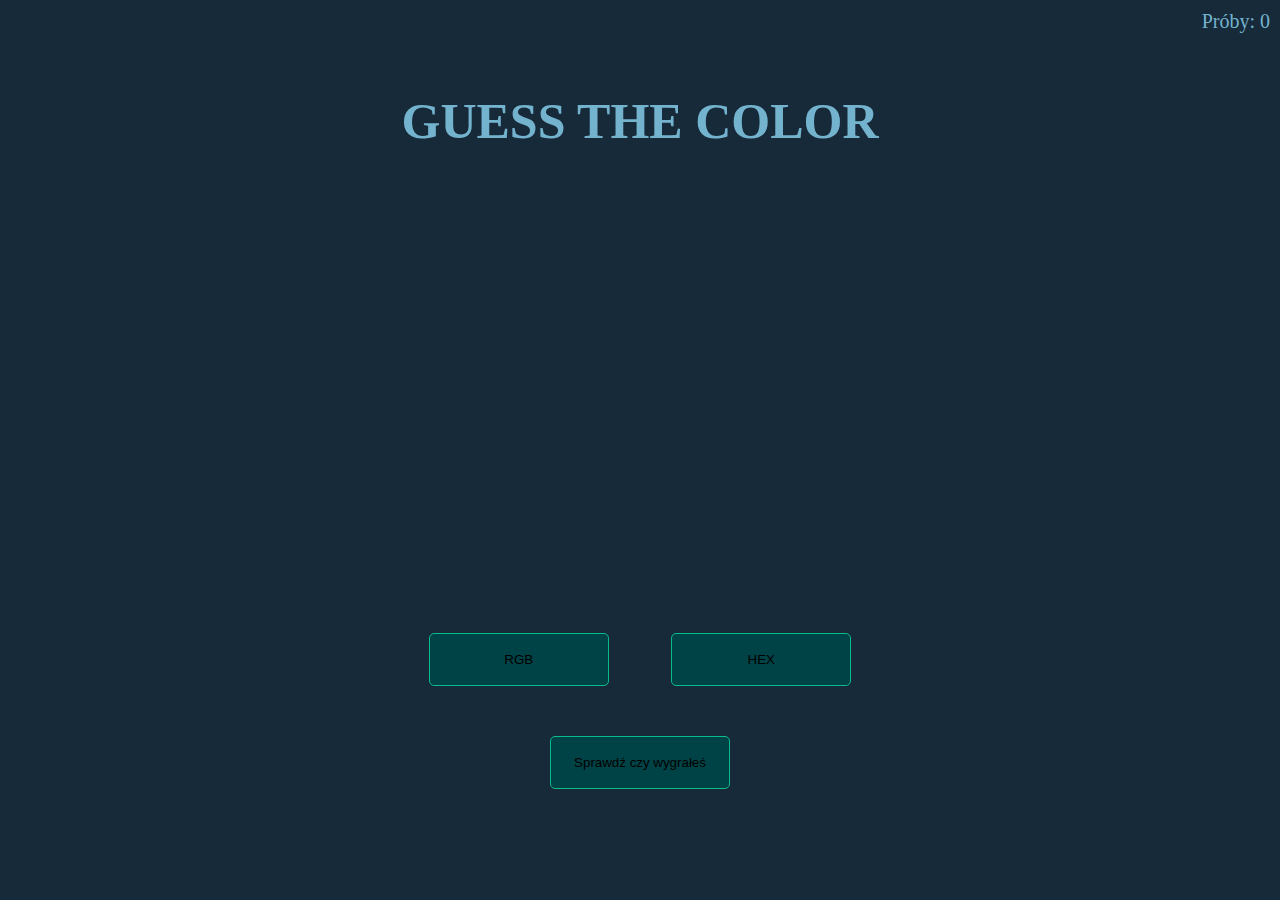
<file: JavaScript/guess the color/index.html>
<!DOCTYPE html>
<html lang="en">
<head>
    <meta charset="UTF-8">
    <meta name="viewport" content="width=device-width, initial-scale=1.0">
    <title>Document</title>
    <link rel="stylesheet" href="style.css">
</head>
<body>
    <span id="proby" style="float: right; margin: 10px; font-size: 20px;">Próby: 0</span><br>
    <h1 style="font-size: 50px;">GUESS THE COLOR</h1>
    <div id="kolor"></div>
    <button id="bt_RGB">RGB</button>
    <button id="bt_HEX">HEX</button><br><button id="check">Sprawdź czy wygrałeś</button><br>
    <span id="wybor_RGB">
        <input type="number" id="Red">
        <input type="number" id="Green">
        <input type="number" id="Blue"><br>
        <span id="podpowiedz_RGB_1"></span>
        <span id="podpowiedz_RGB_2"></span>
        <span id="podpowiedz_RGB_3"></span>
    </span>
    <span id="wybor_HEX">
        <select id="pick1">
            <option>A</option>
            <option>B</option>
            <option>C</option>
            <option>D</option>
            <option>E</option>
            <option>F</option>
            <option>0</option>
            <option>1</option>
            <option>2</option>
            <option>3</option>
            <option>4</option>
            <option>5</option>
            <option>6</option>
            <option>7</option>
            <option>8</option>
            <option>9</option>
        </select>
        <select id="pick2">
            <option>A</option>
            <option>B</option>
            <option>C</option>
            <option>D</option>
            <option>E</option>
            <option>F</option>
            <option>0</option>
            <option>1</option>
            <option>2</option>
            <option>3</option>
            <option>4</option>
            <option>5</option>
            <option>6</option>
            <option>7</option>
            <option>8</option>
            <option>9</option>
        </select>
        <select id="pick3">
            <option>A</option>
            <option>B</option>
            <option>C</option>
            <option>D</option>
            <option>E</option>
            <option>F</option>
            <option>0</option>
            <option>1</option>
            <option>2</option>
            <option>3</option>
            <option>4</option>
            <option>5</option>
            <option>6</option>
            <option>7</option>
            <option>8</option>
            <option>9</option>
        </select>
        <select id="pick4">
            <option>A</option>
            <option>B</option>
            <option>C</option>
            <option>D</option>
            <option>E</option>
            <option>F</option>
            <option>0</option>
            <option>1</option>
            <option>2</option>
            <option>3</option>
            <option>4</option>
            <option>5</option>
            <option>6</option>
            <option>7</option>
            <option>8</option>
            <option>9</option>
        </select>
        <select id="pick5">
            <option>A</option>
            <option>B</option>
            <option>C</option>
            <option>D</option>
            <option>E</option>
            <option>F</option>
            <option>0</option>
            <option>1</option>
            <option>2</option>
            <option>3</option>
            <option>4</option>
            <option>5</option>
            <option>6</option>
            <option>7</option>
            <option>8</option>
            <option>9</option>
        </select>
        <select id="pick6">
            <option>A</option>
            <option>B</option>
            <option>C</option>
            <option>D</option>
            <option>E</option>
            <option>F</option>
            <option>0</option>
            <option>1</option>
            <option>2</option>
            <option>3</option>
            <option>4</option>
            <option>5</option>
            <option>6</option>
            <option>7</option>
            <option>8</option>
            <option>9</option>
        </select>
    <br>
    <span id="podpowiedz1"></span>
    <span id="podpowiedz2"></span>
    <span id="podpowiedz3"></span>
    <span id="podpowiedz4"></span>
    <span id="podpowiedz5"></span>
    <span id="podpowiedz6"></span>
    </span>
    <script>
        document.getElementById("bt_RGB").onclick = () =>{
            document.getElementById("wybor_HEX").style.display = 'none';
            document.getElementById("wybor_RGB").style.display = 'block';

            document.getElementById("podpowiedz_RGB_1").style.color = 'transparent';
            document.getElementById("podpowiedz_RGB_2").style.color = 'transparent';
            document.getElementById("podpowiedz_RGB_3").style.color = 'transparent';

            

            let q = 0;
            let odpowiedz_RGB_R;
            let odpowiedz_RGB_G;
            let odpowiedz_RGB_B;
            let los_RGB_R;
            let los_RGB_G;
            let los_RGB_B;

            for(q; q < 3; q++){
                los_RGB_R = Math.floor(Math.random() * (255 - 1) + 1);
                odpowiedz_RGB_R = los_RGB_R;

                los_RGB_G = Math.floor(Math.random() * (255 - 1) + 1);
                odpowiedz_RGB_G = los_RGB_G;

                los_RGB_B = Math.floor(Math.random() * (255 - 1) + 1);
                odpowiedz_RGB_B = los_RGB_B;
            }

            console.log(los_RGB_R, ", " , los_RGB_G, ", ", los_RGB_B)
            document.getElementById("kolor").style.backgroundColor = "rgb(" + los_RGB_R + ", " + los_RGB_G + ", " + los_RGB_B + ")";

            let y = 0;
            document.getElementById("proby").innerHTML = "Próby: " + y;
            let list_RGB = [];
            let a = 0;
            let podpowiedz_RGB;
            document.getElementById("check").onclick = () =>{
                y++;
                document.getElementById("proby").innerHTML = "Próby: " + y;
            let choice1_RGB = document.getElementById("Red").value;
            let choice2_RGB = document.getElementById("Green").value;
            let choice3_RGB = document.getElementById("Blue").value;
                console.log("R: " + choice1_RGB + "G: " + choice2_RGB + "B: " + choice3_RGB);
            document.getElementById("podpowiedz_RGB_1").innerHTML = odpowiedz_RGB_R;
            document.getElementById("podpowiedz_RGB_2").innerHTML = odpowiedz_RGB_G;
            document.getElementById("podpowiedz_RGB_3").innerHTML = odpowiedz_RGB_B;
                
            
            
            if(((choice1_RGB != odpowiedz_RGB_R) || (choice2_RGB != odpowiedz_RGB_G) || (choice3_RGB != odpowiedz_RGB_B)) && (a < 2)){
                podpowiedz_RGB = Math.floor(Math.random() * 3);
                while((list_RGB.includes(podpowiedz_RGB))){
                    podpowiedz_RGB = Math.floor(Math.random() * 3);
                    }
                list_RGB[a] = podpowiedz_RGB;
                console.log(list_RGB)
                console.log(podpowiedz_RGB + "  DADASD")
                document.getElementById("podpowiedz_RGB_" + (podpowiedz_RGB + 1)).style.color = '#74b3ce';
                a++;
                console.log(a)
            } if((choice1_RGB == odpowiedz_RGB_R) && (choice2_RGB == odpowiedz_RGB_G) && (choice3_RGB == odpowiedz_RGB_B)){
                alert("WYGRALES")
            }

            }
        }

        document.getElementById("bt_HEX").onclick = () =>{
            document.getElementById("podpowiedz1").style.color = 'transparent';
            document.getElementById("podpowiedz2").style.color = 'transparent';
            document.getElementById("podpowiedz3").style.color = 'transparent';
            document.getElementById("podpowiedz4").style.color = 'transparent';
            document.getElementById("podpowiedz5").style.color = 'transparent';
            document.getElementById("podpowiedz6").style.color = 'transparent';

            document.getElementById("wybor_HEX").style.display = 'block';
            document.getElementById("wybor_RGB").style.display = 'none';
            const mozliwosci = ['A', 'B', 'C','D', 'E','F',0 ,1, 2, 3, 4, 5, 6, 7, 8, 9];
            let choice1 = document.getElementById("pick1");
            let choice2 = document.getElementById("pick2");
            let choice3 = document.getElementById("pick3");
            let choice4 = document.getElementById("pick4");
            let choice5 = document.getElementById("pick5");
            let choice6 = document.getElementById("pick6");
            let i = 0;
            let odpowiedz = "";
            let los;
            for(i; i < 6; i++){
                los = Math.floor(Math.random()* mozliwosci.length);
                odpowiedz = odpowiedz + mozliwosci[los];
            }
            console.log(odpowiedz)
            document.getElementById("kolor").style.backgroundColor = "#" + odpowiedz;
            
            
            let x = 0;
            let podpowiedz;
            console.log(odpowiedz)
            let list = []
            let o = 0;
            document.getElementById("proby").innerHTML = "Próby: " + o;
            document.getElementById("check").onclick = () =>{
                o++;
                document.getElementById("proby").innerHTML = "Próby: " + o;
                let j = 0;
            let guess = "";
            let val;
            for(j; j < 6; j++){
                val = document.getElementById("pick" + (j+1)).value;
                guess = guess + val;
            }
            document.getElementById("podpowiedz1").innerHTML = odpowiedz[0];
            document.getElementById("podpowiedz2").innerHTML = odpowiedz[1];
            document.getElementById("podpowiedz3").innerHTML = odpowiedz[2];
            document.getElementById("podpowiedz4").innerHTML = odpowiedz[3];
            document.getElementById("podpowiedz5").innerHTML = odpowiedz[4];
            document.getElementById("podpowiedz6").innerHTML = odpowiedz[5];
            if((guess != odpowiedz) && (x < 5)){
                podpowiedz = Math.floor(Math.random() * 6);
                while((list.includes(podpowiedz))){
                    podpowiedz = Math.floor(Math.random() * 6);
                    }
                list[x] = podpowiedz;
                console.log(list)
                console.log(podpowiedz + "  DADASD")
                document.getElementById("podpowiedz" + (podpowiedz + 1)).style.color = '#74b3ce';
                x++;
                console.log(x)
            }
            if(guess == odpowiedz){
                alert("WYGRALES");
            }
        }
        
        }
        
    </script>
</body>
</html>
</file>
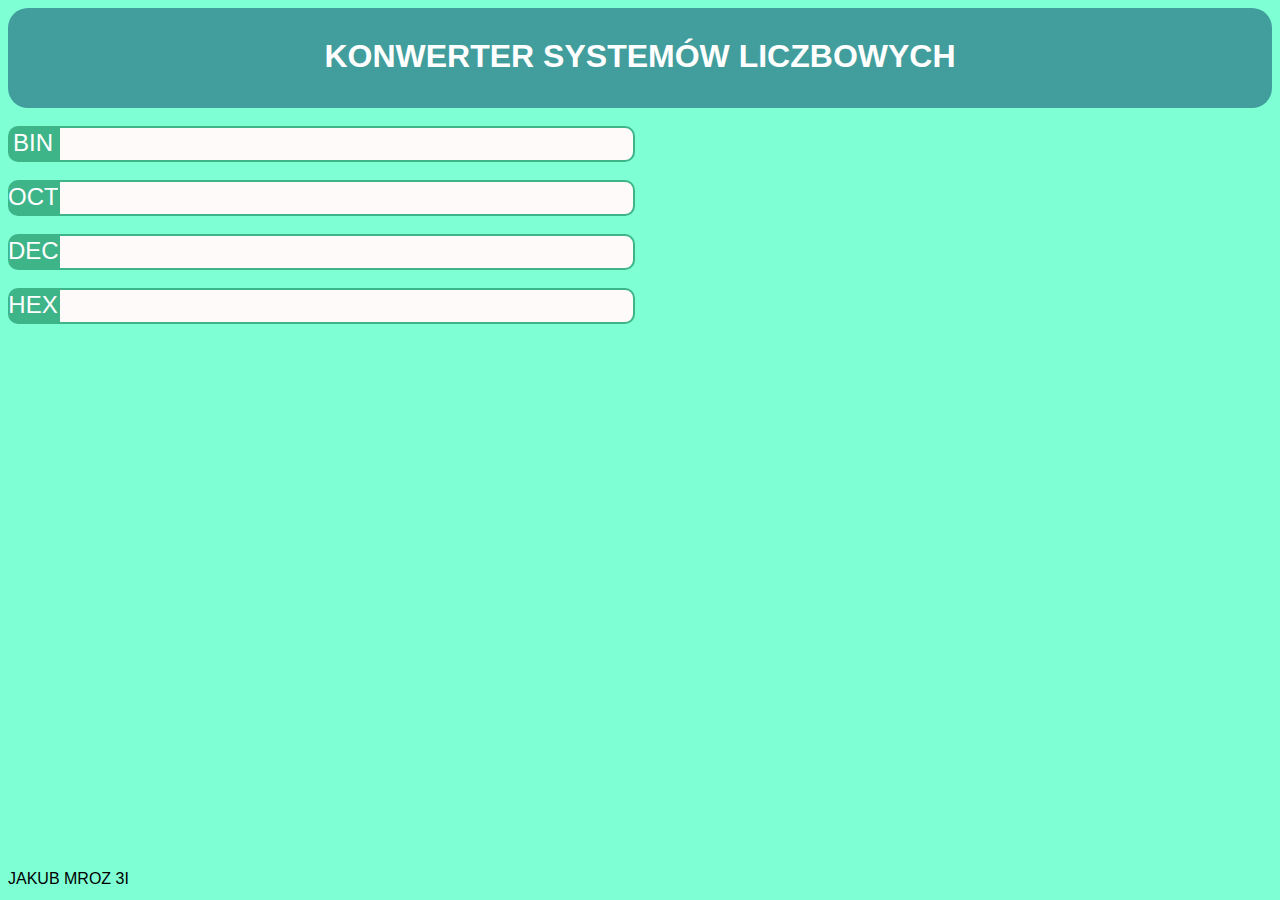
<file: JavaScript/konwerter systemów/index.html>
<!DOCTYPE html>
<html lang="en">
<head>
    <meta charset="UTF-8">
    <meta http-equiv="X-UA-Compatible" content="IE=edge">
    <meta name="viewport" content="width=device-width, initial-scale=1.0">
    <link rel="stylesheet" href="style.css"> 
    <title>Document</title>
</head>
<body>
    <div id="top"><h1>KONWERTER SYSTEMÓW LICZBOWYCH</h1></div><br>
    <div class="etykieta"><p>BIN</p></div><input type="text" id="bin" class="input"><div class="etykieta2" id="e1"><p>NIEPOPRAWNA WARTOŚĆ LICZBY</p></div><br><br><br>
    <div class="etykieta"><p>OCT</p></div><input type="text" id="oct" class="input"><div class="etykieta2" id="e2"><p>NIEPOPRAWNA WARTOŚĆ LICZBY</p></div><br><br><br>
    <div class="etykieta"><p>DEC</p></div><input type="text" id="dec" class="input"><div class="etykieta2" id="e3"><p>NIEPOPRAWNA WARTOŚĆ LICZBY</p></div><br><br><br>
    <div class="etykieta"><p>HEX</p></div><input type="text" id="hex" class="input"><div class="etykieta2" id="e4"><p>NIEPOPRAWNA WARTOŚĆ LICZBY</p></div><br><br><br>

    <script>
        document.getElementById("bin").onkeyup = () =>{
            document.getElementById("e1").style.display = 'none';
            const wzor1 = /^[0-1]*$/;
            let resultoct = document.getElementById("oct");
            let resultdec = document.getElementById("dec");
            let resulthex = document.getElementById("hex");
            let inputbin = Number(document.getElementById("bin").value);
            let inbin1 = inputbin;
            let inbin2 = inputbin;
            let inbin3 = inputbin;
            let textbin1 = "";
            let textbin2 = "";
            let textbin3 = "";
            let binnadec = [];
            let binnaoct = [];
            let binnahex = [];
            let decnaoct1 = [];
            let decnahex1 = [];
            let jakaszmienna = 0;
            let jakaszmienna1 = 0;
            let jakaszmienna3 = 0;
            let ibin2 = 0, xbin2 = 0;
            let ibin1 = 0, xbin1 = 0;
            let ibin3 = 0, xbin3 = 0;
            if(wzor1.test(inputbin) == true){
            //ZMIANA Z BINARNEGO NA OCTALNY
            binnaoct = Array.from(String(inbin1), Number);
            let powerbin1 = binnaoct.length-1;
            binnaoct.reverse();
            while(powerbin1 != -1){
                console.log(powerbin1)
                jakaszmienna = jakaszmienna + (binnaoct[powerbin1] * Math.pow(2, powerbin1));
                console.log(jakaszmienna)
                powerbin1--;
            }
            
            while(jakaszmienna != 0){
                xbin2 = jakaszmienna % 8;
                ibin2++;
                decnaoct1[ibin2] = xbin2;
                jakaszmienna = Math.floor((jakaszmienna / 8)).toFixed(0);
            }while(ibin2 != 0){
                textbin2 = textbin2 + "" + decnaoct1[ibin2];
                ibin2--;
            }
            resultoct.value = textbin2;

            //ZMIANA Z BINARNEGO NA DZIESIĘTNY
            binnadec = Array.from(String(inbin2), Number);
            let powerbin2 = binnadec.length-1;
            binnadec.reverse();
            while(powerbin2 != -1){
                console.log(powerbin2)
                jakaszmienna1 = jakaszmienna1 + (binnadec[powerbin2] * Math.pow(2, powerbin2));
                console.log(jakaszmienna1)
                powerbin2--;
            }
            let cos1 = jakaszmienna1;
            if(cos1 == 0){
                resultdec.value = "";
            }else{
                resultdec.value = jakaszmienna1;
            }
            
            
            

            //ZMIANA Z BINARNEGO NA HEXADECYMALNY

            binnahex = Array.from(String(inbin3), Number);
            let powerbin3 = binnahex.length-1;
            binnahex.reverse();
            while(powerbin3 != -1){
                console.log(powerbin3)
                jakaszmienna3 = jakaszmienna3 + (binnahex[powerbin3] * Math.pow(2, powerbin3));
                console.log(jakaszmienna3)
                powerbin3--;
            }
            while(jakaszmienna3 != 0){
                xbin3 = jakaszmienna3 % 16;
                ibin3++;
                decnahex1[ibin3] = xbin3;
                jakaszmienna3 = Math.floor((jakaszmienna3 / 16)).toFixed(0);
            }while(ibin3 != 0){
                switch(decnahex1[ibin3]){
                    case 10:
                    textbin3 = textbin3 + "" + "A";
                    ibin3--;
                    break;

                    case 11:
                    textbin3 = textbin3 + "" + "B";
                    ibin3--;
                    break;

                    case 12:
                    textbin3 = textbin3 + "" + "C";
                    ibin3--;
                    break;

                    case 13:
                    textbin3 = textbin3 + "" + "D";
                    ibin3--;
                    break;

                    case 14:
                    textbin3 = textbin3 + "" + "E";
                    ibin3--;
                    break;

                    case 15:
                    textbin3 = textbin3 + "" + "F";
                    ibin3--;
                    break;

                    default:
                    textbin3 = textbin3 + "" + decnahex1[ibin3];
                    ibin3--;
                    break;
                }
            }
            resulthex.value = textbin3;
            
        }else{
            document.getElementById("e1").style.display = 'block';
        }
    }

        document.getElementById("oct").onkeyup = () =>{
            document.getElementById("e2").style.display = 'none';
            const wzor2 = /^[0-7]*$/;
            let resultbin = document.getElementById("bin");
            let resultdec = document.getElementById("dec");
            let resulthex = document.getElementById("hex");
            let inputoct = Number(document.getElementById("oct").value);
            let inoct1 = inputoct;
            let inoct2 = inputoct;
            let inoct3 = inputoct;
            let textoct1 = "";
            let textoct2 = "";
            let textoct3 = "";
            let octnabin = [];
            let octnadec = [];
            let octnahex = [];
            let decnabin1 = [];
            let decnahex1 = [];
            let jakaszmienna21 = 0;
            let jakaszmienna22 = 0;
            let jakaszmienna23 = 0;
            let ioct1 = 0, xoct1 = 0;
            let ioct2 = 0, xoct2 = 0;
            let ioct3 = 0, xoct3 = 0;
            if(wzor2.test(inputoct) == true){
            //ZMIANA Z OCTALNEGO NA BINARNY
            octnabin = Array.from(String(inoct1), Number);
            let poweroct1 = octnabin.length-1;
            octnabin.reverse();
            while(poweroct1 != -1){
                jakaszmienna21 = jakaszmienna21 + (octnabin[poweroct1] * Math.pow(8, poweroct1));
                console.log(jakaszmienna21)
                poweroct1--;
            }
            while(jakaszmienna21 != 0){
                xoct1 = jakaszmienna21 % 2;
                ioct1++;
                decnabin1[ioct1] = xoct1;
                jakaszmienna21 = Math.floor((jakaszmienna21 / 2)).toFixed(0);
            }while(ioct1 != 0){
                textoct1 = textoct1 + "" + decnabin1[ioct1];
                ioct1--;
            }
            resultbin.value = textoct1;

            
            //ZMIANA Z OCTALNEGO NA DECYMALNY
            octnadec = Array.from(String(inoct2), Number);
            let poweroct2 = octnadec.length-1;
            octnadec.reverse();
            while(poweroct2 != -1){
                console.log(poweroct2)
                jakaszmienna22 = jakaszmienna22 + (octnadec[poweroct2] * Math.pow(8, poweroct2));
                console.log(jakaszmienna22)
                poweroct2--;
            }
            
            let cos2 = jakaszmienna22;
            if(cos2 == 0){
                resultdec.value = "";
            }else{
                resultdec.value = jakaszmienna22;
            }
            
            //ZMIANA Z OCTALNEGO NA HEXADECYMALNY
            octnahex = Array.from(String(inoct3), Number);
            let powerhex3 = octnahex.length-1;
            octnahex.reverse();
            while(powerhex3 != -1){
                jakaszmienna23 = jakaszmienna23 + (octnahex[powerhex3] * Math.pow(8, powerhex3));
                console.log(jakaszmienna23)
                powerhex3--;
            }
            while(jakaszmienna23 != 0){
                xoct3 = jakaszmienna23 % 16;
                ioct3++;
                decnahex1[ioct3] = xoct3;
                jakaszmienna23 = Math.floor((jakaszmienna23 / 16)).toFixed(0);
            }while(ioct3 != 0){
                switch(decnahex1[ioct3]){
                    case 10:
                    textoct3 = textoct3 + "" + "A";
                    ioct3--;
                    break;

                    case 11:
                    textoct3 = textoct3 + "" + "B";
                    ioct3--;
                    break;

                    case 12:
                    textoct3 = textoct3 + "" + "C";
                    ioct3--;
                    break;

                    case 13:
                    textoct3 = texthex3 + "" + "D";
                    ioct3--;
                    break;

                    case 14:
                    textoct3 = textoct3 + "" + "E";
                    ioct3--;
                    break;

                    case 15:
                    textoct3 = textoct3 + "" + "F";
                    ioct3--;
                    break;

                    default:
                    textoct3 = textoct3 + "" + decnahex1[ioct3];
                    ioct3--;
                    break;
                }
                
            }
            resulthex.value = textoct3;
        }else{
            document.getElementById("e2").style.display = 'block';
        }
    }

        document.getElementById("dec").onkeyup = () =>{
            document.getElementById("e3").style.display = 'none';
            const wzor3 = /^[0-9]*$/;
            let resultoct = document.getElementById("oct");
            let resultbin = document.getElementById("bin");
            let resulthex = document.getElementById("hex");
            let inputdec = Number(document.getElementById("dec").value);
            let indec1 = inputdec;
            let indec2 = inputdec;
            let indec3 = inputdec;
            let textdec1 = "";
            let textdec2 = "";
            let textdec3 = "";
            let decnabin = [];
            let decnaoct = [];
            let decnahex = [];
            let xdec1 = 0, idec1 = 0, xdec2 = 0, idec2 = 0, xdec3 = 0, idec3 = 0;

            if(wzor3.test(inputdec) == true){
            //ZMIANA Z DECYMALNEGO NA BINARNY
            while(indec1 != 0){
                xdec1 = indec1 % 2;
                idec1++;
                decnabin[idec1] = xdec1;
                indec1 = Math.floor((indec1 / 2)).toFixed(0);
            }while(idec1 != 0){
                textdec1 = textdec1 + "" + decnabin[idec1];
                idec1--;
            }
            resultbin.value = textdec1;

            //ZMIANA Z DECYMALNEGO NA OCTALNY
            while(indec2 != 0){
                xdec2 = indec2 % 8;
                idec2++;
                decnaoct[idec2] = xdec2;
                indec2 = Math.floor((indec2 / 8)).toFixed(0);
            }while(idec2 != 0){
                textdec2 = textdec2 + "" + decnaoct[idec2];
                idec2--;
            }
            resultoct.value = textdec2;

            //ZMIANA Z DECYMALNEGO NA HEXADECYMALNY
            while(indec3 != 0){
                xdec3 = indec3 % 16;
                idec3++;
                decnahex[idec3] = xdec3;
                indec3 = Math.floor((indec3 / 16)).toFixed(0);
            }while(idec3 != 0){
                switch(decnahex[idec3]){
                    case 10:
                    textdec3 = textdec3 + "" + "A";
                    idec3--;
                    break;

                    case 11:
                    textdec3 = textdec3 + "" + "B";
                    idec3--;
                    break;

                    case 12:
                    textdec3 = textdec3 + "" + "C";
                    idec3--;
                    break;

                    case 13:
                    textdec3 = textdec3 + "" + "D";
                    idec3--;
                    break;

                    case 14:
                    textdec3 = textdec3 + "" + "E";
                    idec3--;
                    break;

                    case 15:
                    textdec3 = textdec3 + "" + "F";
                    idec3--;
                    break;

                    default:
                    textdec3 = textdec3 + "" + decnahex[idec3];
                    idec3--;
                    break;
                }
                
            }
            resulthex.value = textdec3;

        }else{
            document.getElementById("e3").style.display = 'block';
        }
        }
        document.getElementById("hex").onkeyup = () =>{
            document.getElementById("e4").style.display = 'none';
            const wzor4 = /^[[0-9A-F]*$/;
            let resultoct = document.getElementById("oct");
            let resultdec = document.getElementById("dec");
            let resultbin = document.getElementById("bin");
            let inputhex = document.getElementById("hex").value;
            let inhex1 = inputhex;
            let inhex2 = inputhex;
            let inhex3 = inputhex;
            let texthex1 = "";
            let texthex2 = "";
            let texthex3 = "";
            let hexnadec = [];
            let hexnabin = [];
            let hexnaoct = [];
            let decnaoct2 = [];
            let decnabin2 = [];
            let jakaszmienna11 = 0;
            let jakaszmienna12 = 0;
            let jakaszmienna13 = 0;
            let ihex1 = 0, xhex1 = 0;
            let ihex2 = 0, xhex2 = 0;
            let ihex3 = 0, xhex3 = 0;

            if(wzor4.test(inputhex) == true){
            //ZMIANA Z HEXADECYMALNEGO NA DECYMALNY
            hexnadec = Array.from(String(inhex1));
            let powerhex1 = hexnadec.length-1;
            hexnadec.reverse();
            console.log(hexnadec)
            while(powerhex1 != -1){
                switch(hexnadec[powerhex1]){
                    case 'A':
                    jakaszmienna11 = jakaszmienna11 + (10 * Math.pow(16, powerhex1));
                    powerhex1--;
                    break;

                    case 'B':
                    jakaszmienna11 = jakaszmienna11 + (11 * Math.pow(16, powerhex1));
                    powerhex1--;
                    break;

                    case 'C':
                    jakaszmienna11 = jakaszmienna11 + (12 * Math.pow(16, powerhex1));
                    powerhex1--;
                    break;

                    case 'D':
                    jakaszmienna11 = jakaszmienna11 + (13 * Math.pow(16, powerhex1));
                    powerhex1--;
                    break;

                    case 'E':
                    jakaszmienna11 = jakaszmienna11 + (14 * Math.pow(16, powerhex1));
                    powerhex1--;
                    break;

                    case 'F':
                    jakaszmienna11 = jakaszmienna11 + (15 * Math.pow(16, powerhex1));
                    powerhex1--;
                    break;

                    default:
                    jakaszmienna11 = jakaszmienna11 + (hexnadec[powerhex1] * Math.pow(16, powerhex1));
                    console.log(jakaszmienna11)
                    powerhex1--;
                    break;
                }
   
            }
            
            let cos3 = jakaszmienna11;
            if(cos3 == 0){
                resultdec.value = "";
            }else{
                resultdec.value = jakaszmienna11;
            }
             
            
        
            //ZMIANA Z HEXADECYMALNEGO NA BINARNY
            hexnabin = Array.from(String(inhex2));
            let powerhex2 = hexnabin.length-1;
            hexnabin.reverse();
            while(powerhex2 != -1){
                switch(hexnabin[powerhex2]){
                    case 'A':
                    jakaszmienna12 = jakaszmienna12 + (10 * Math.pow(16, powerhex2));
                    powerhex2--;
                    break;

                    case 'B':
                    jakaszmienna12 = jakaszmienna12 + (11 * Math.pow(16, powerhex2));
                    powerhex2--;
                    break;

                    case 'C':
                    jakaszmienna12 = jakaszmienna12 + (12 * Math.pow(16, powerhex2));
                    powerhex2--;
                    break;

                    case 'D':
                    jakaszmienna12 = jakaszmienna12 + (13 * Math.pow(16, powerhex2));
                    powerhex2--;
                    break;

                    case 'E':
                    jakaszmienna12 = jakaszmienna12 + (14 * Math.pow(16, powerhex2));
                    powerhex2--;
                    break;

                    case 'F':
                    jakaszmienna12 = jakaszmienna12 + (15 * Math.pow(16, powerhex2));
                    powerhex2--;
                    break;

                    default:
                    jakaszmienna12 = jakaszmienna12 + (hexnabin[powerhex2] * Math.pow(16, powerhex2));
                    console.log(jakaszmienna12)
                    powerhex2--;
                    break;
                }
                
            }
            while(jakaszmienna12 != 0){
                xhex2 = jakaszmienna12 % 2;
                ihex2++;
                decnabin2[ihex2] = xhex2;
                jakaszmienna12 = Math.floor((jakaszmienna12 / 2)).toFixed(0);
            }while(ihex2 != 0){
                texthex2 = texthex2 + "" + decnabin2[ihex2];
                ihex2--;
            }
            resultbin.value = texthex2;

            //ZMIANA Z HEXADECYMALNEGO NA OCTALNY
            hexnaoct = Array.from(String(inhex3));
            let powerhex3 = hexnaoct.length-1;
            hexnaoct.reverse();
            while(powerhex3 != -1){
                switch(hexnaoct[powerhex3]){
                    case 'A':
                    jakaszmienna13 = jakaszmienna13 + (10 * Math.pow(16, powerhex3));
                    powerhex3--;
                    break;

                    case 'B':
                    jakaszmienna13 = jakaszmienna13 + (11 * Math.pow(16, powerhex3));
                    powerhex3--;
                    break;

                    case 'C':
                    jakaszmienna13 = jakaszmienna13 + (12 * Math.pow(16, powerhex3));
                    powerhex3--;
                    break;

                    case 'D':
                    jakaszmienna13 = jakaszmienna13 + (13 * Math.pow(16, powerhex3));
                    powerhex3--;
                    break;

                    case 'E':
                    jakaszmienna13 = jakaszmienna13 + (14 * Math.pow(16, powerhex3));
                    powerhex3--;
                    break;

                    case 'F':
                    jakaszmienna13 = jakaszmienna13 + (15 * Math.pow(16, powerhex3));
                    powerhex3--;
                    break;

                    default:
                    jakaszmienna13 = jakaszmienna13 + (hexnaoct[powerhex3] * Math.pow(16, powerhex3));
                    console.log(jakaszmienna13)
                    powerhex3--;
                    break;
                }
                
            }

            while(jakaszmienna13 != 0){
                xhex3 = jakaszmienna13 % 8;
                ihex3++;
                decnaoct2[ihex3] = xhex3;
                jakaszmienna13 = Math.floor((jakaszmienna13 / 8)).toFixed(0);
            }while(ihex3 != 0){
                texthex3 = texthex3 + "" + decnaoct2[ihex3];
                ihex3--;
            }
            resultoct.value = texthex3;
        }else{
            document.getElementById("e4").style.display = 'block';
        }
    }

        
    </script>
    <footer>JAKUB MROZ 3I</footer>
</body>
</html>
</file>
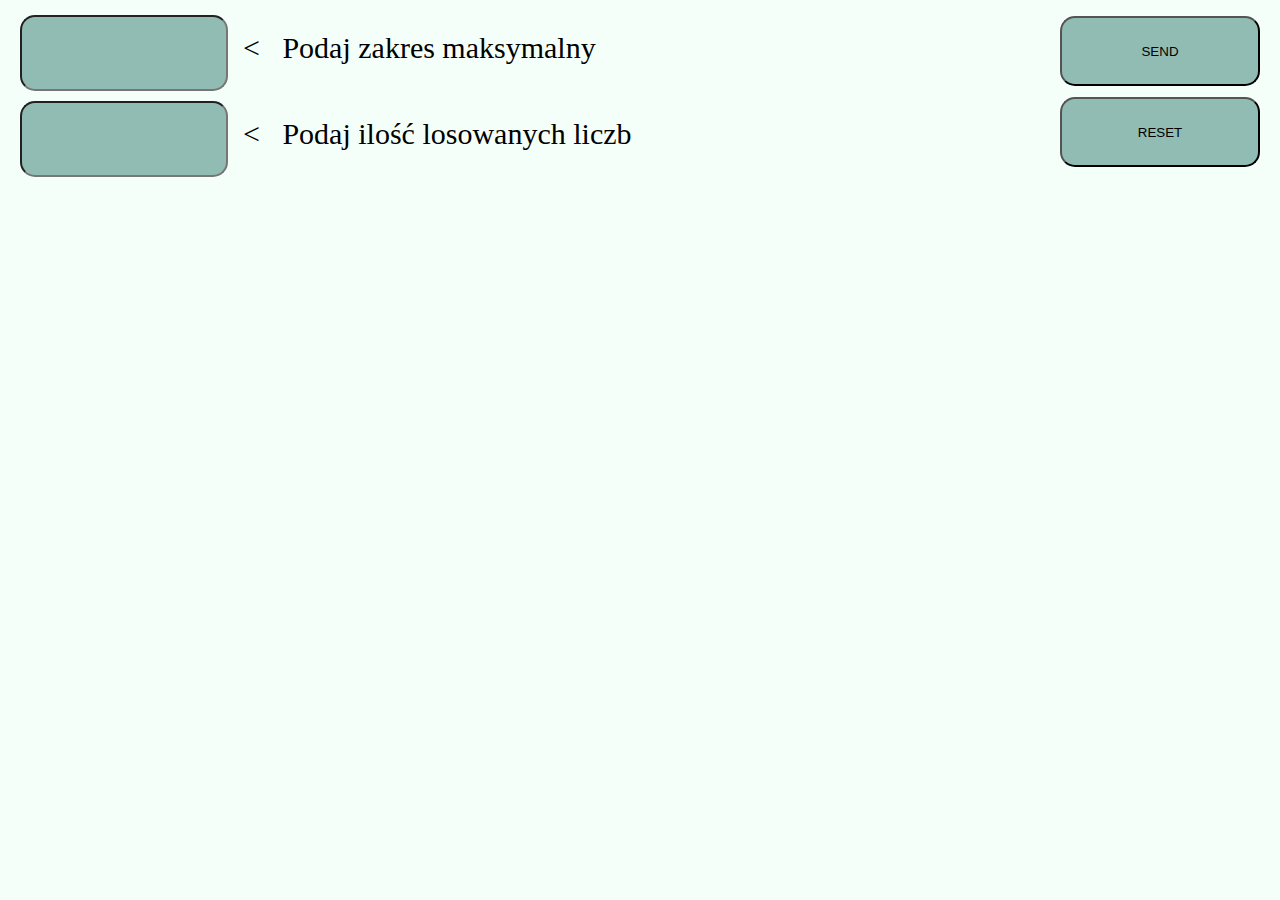
<file: JavaScript/generatorliczb/losowanie.html>
<!DOCTYPE html>
<html lang="en">
<head>
    <meta charset="UTF-8">
    <meta http-equiv="X-UA-Compatible" content="IE=edge">
    <meta name="viewport" content="width=device-width, initial-scale=1.0">
    <title>Document</title>
    <link rel="stylesheet" href="style.css">
</head>
<body>
    <div id="inputs">
        <form>
        <input type="number" id="max" style="height: 70px; width: 200px; border-radius: 15px; margin-top: 15px; margin-left: 20px;"><span style="font-size: 30px;">&nbsp; < &nbsp; Podaj zakres maksymalny</span><br>
        <input type="number" id="numbers" style="height: 70px; width: 200px; border-radius: 15px; margin-top: 10px; margin-left: 20px;"><span style="font-size: 30px;"> &nbsp;< &nbsp; Podaj ilość losowanych liczb</span>
        <button type="button" id="bt" style="border-radius: 15px; float: right; margin-top: -75px; margin-right: 20px">SEND</button><br>
        <button type="reset" style="border-radius: 15px; float: right; margin-top: -80px; margin-right: 20px;">RESET</button>
        
        
        </form>
        
    </div>
    <div id="contener">
        <h1 id="napis"></h1>
     <div id="item">
     <ul id="lista"></ul>
     </div>
    </div>
    <script>
        document.getElementById("bt").onclick = () =>{
            document.getElementById("napis").innerHTML = "TWOJE LICZBY"
        let max = document.getElementById("max").value;
        let numbers = document.getElementById("numbers").value;
        let text1 = ""
        let text2 = ""
        let list = []
        let los
        let j = 0;
        for(j; j < numbers; j++){
            console.log(text1)
            los = Math.floor(Math.random() * max) + 1;
                if(!(list.includes(los))){
                list[j] = los;
                }else{
                    while((list.includes(los))){
                        los = Math.floor(Math.random() * max) + 1;
                    }
                    list[j] = los;
                }
            
            text1 = '<span class="styl">' + '<li>' + list[j] +'</li>' + '</span>';
            text2 = text1 + text2;

        }
        output = document.getElementById("lista")
        console.log(text2)
        output.innerHTML = text2;
        console.log(los)



        for(let i = 0; i <= numbers; i++){
            
        }
    }
    </script>
</body>
</html>
</file>
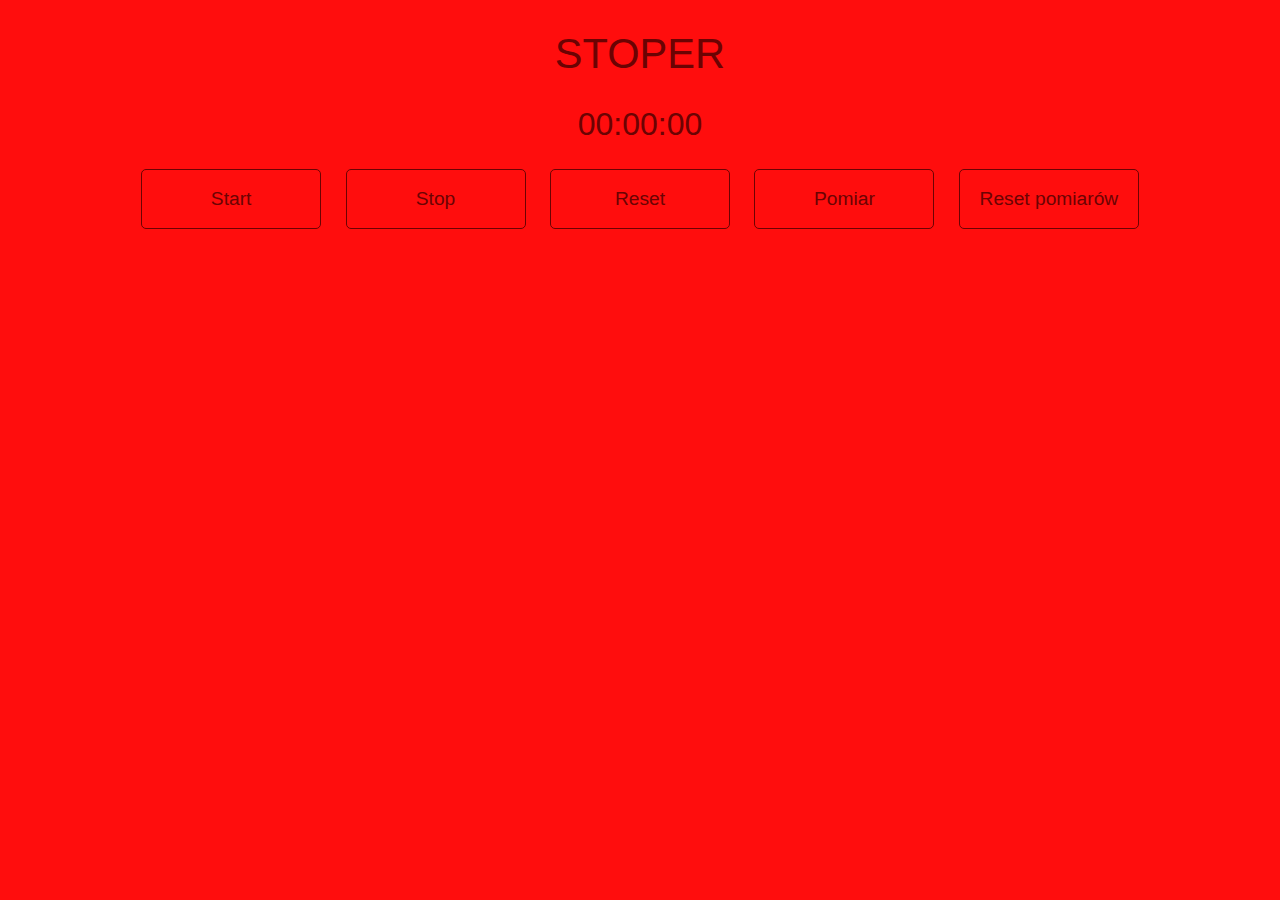
<file: JavaScript/stoper/stoper.html>
<!DOCTYPE html>
<html lang="en">
<head>
    <meta charset="UTF-8">
    <meta name="viewport" content="width=device-width, initial-scale=1.0">
    <title>Document</title>
    <link rel="stylesheet" href="style.css">
</head>
<body>
    <div class="main">
        <h1>Stoper</h1>
        <p><span id="minuty">00</span><span class="dwukropek">:</span><span id="sekundy">00</span><span class="dwukropek">:</span><span id="setne_sekundy">00</span></p>
        <button id="button-start">Start</button>
        <button id="button-stop">Stop</button>
        <button id="button-reset">Reset</button>
        <button id="pomiar">Pomiar</button>
        <button id="resetPomiarow">Reset pomiarów</button>
        <ul id="lista" type="none"></ul>
    </div> 
        

        <script>
            window.onload = () => {
  let minuty = 0;
  let sekundy = 0; 
  let setne_sekundy = 0; 
  let zmiana_minuty = document.getElementById("minuty");
  let zmiana_setne_sekundy = document.getElementById("setne_sekundy");
  let zmiana_sekundy = document.getElementById("sekundy");
  let buttonStart = document.getElementById('button-start');
  let buttonStop = document.getElementById('button-stop');
  let buttonReset = document.getElementById('button-reset');
  let pomiar = document.getElementById("pomiar");
  let reset_pomiarow = document.getElementById("resetPomiarow");
  let text1 = "";
  let text2 = "";
  let Interval ;

  buttonStart.onclick = () => {
    
    clearInterval(Interval);
     Interval = setInterval(startTimer, 10);
  }
  
    buttonStop.onclick = () => {
       clearInterval(Interval);
  }
  

  buttonReset.onclick = () => {
     clearInterval(Interval);
    setne_sekundy = "00";
  	sekundy = "00";
    minuty = "00";
    zmiana_setne_sekundy.innerHTML = setne_sekundy;
  	zmiana_sekundy.innerHTML = sekundy;
    zmiana_minuty.innerHTML = minuty;
    document.getElementById("lista").innerHTML = "";
    text2 = ""
    
    setne_sekundy = 0;
    sekundy = 0;
    minuty = 0;
  }
  
  reset_pomiarow.onclick = () =>{
    document.getElementById("lista").innerHTML = "";
    text2 = ""
  }
  pomiar.onclick = () => {
    if(minuty <= 9 && sekundy <= 9 && setne_sekundy <=9){
        text1 = '<li>' + '0' + minuty + ':' + '0' + sekundy + ':' + '0' + setne_sekundy + '</li>';
        text2 = text2 + text1;
    }

    if(minuty <= 9 && sekundy <= 9 && setne_sekundy > 9){
        text1 = '<li>' + '0' + minuty + ':' + '0' + sekundy + ':' + setne_sekundy + '</li>';
        text2 = text2 + text1;
    }

    if(minuty <= 9 && sekundy > 9){
        text1 = '<li>' + '0' + minuty + ':' + sekundy + ':' + setne_sekundy + '</li>';
        text2 = text2 + text1;
    }

    document.getElementById("lista").innerHTML = text2;
  }
   
  
  function startTimer () {
    setne_sekundy++; 
    
    if(setne_sekundy <= 9){
      zmiana_setne_sekundy.innerHTML = "0" + setne_sekundy;
    }
    
    if (setne_sekundy > 9){
      zmiana_setne_sekundy.innerHTML = setne_sekundy;
      
    } 

    if (sekundy == 59 && setne_sekundy == 99){
        sekundy = 0;
        setne_sekundy = 0;
        minuty++;
        zmiana_minuty.innerHTML = "0" + minuty;
        zmiana_sekundy.innerHTML = "0" + sekundy;
        zmiana_setne_sekundy.innerHTML = "0" + setne_sekundy;
        
    }
    
    if (setne_sekundy > 99) {
      sekundy++;
      zmiana_sekundy.innerHTML = "0" + sekundy;
      setne_sekundy = 0;
      zmiana_setne_sekundy.innerHTML = "0" + 0;
    }
    
    if (sekundy > 9){
      zmiana_sekundy.innerHTML = sekundy;
    }

    
  
  }
  

}
        </script>
</body>
</html>
</file>
<file: JavaScript/guess the color/style.css>
body{
    margin: 0;
    padding: 0;
    text-align: center;
    background-color: #172a3a;
    color: #74b3ce;
    font-family: 'consolas';
    font-size: 50px;
}

#kolor{
    margin: auto;
    margin-bottom: 25px;
    height: 400px;
    width: 600px;
    background-color: transparent;
    border-radius: 100px;
}
input{
    height: 20px;
}
select{
    height: 25px;
}



button{
    width: 180px;
    margin: 25px;
    border-radius: 5px;
    padding:18px 10px;
    background-color: #004346;
    border: #09bc8a 1px solid;
}
#wybor_HEX{
    display: none;
}
#wybor_RGB{
    display: none;
}

button:hover{
    background-color: #09bc8a;
    border: #004346 1px solid;
}

#podpowiedz1, #podpowiedz2, #podpowiedz3, #podpowiedz4, #podpowiedz5, #podpowiedz6, #podpowiedz_RGB_1, #podpowiedz_RGB_2, #podpowiedz_RGB_3{
    color: transparent;
    font-size: 100px;
    margin: 10px;
}
</file>
<file: JavaScript/konwerter systemów/style.css>
.etykieta{
    width: 50px;
    background-color: #3EB489;
    border-top-left-radius: 10px;
    border-bottom-left-radius: 10px;
    border-top-right-radius: 0px;
    border-bottom-right-radius: 0px;
    height: 36px;
    float: left;
    font-size: 150%;
}
.etykieta2{
    float: right;
    height: 30px;
    width: 25%;
    border-top-left-radius: 10px;
    border-bottom-left-radius: 10px;
    border-top-right-radius: 10px;
    border-bottom-right-radius: 10px;
    border: 2px solid #3EB489;
    background-color: #3EB489;
}
#top{
    height: 100px;
    background-color: #429E9D;
    text-align: center;
    position: relative;
    border-radius: 20px;
}
h1{
  margin: 0;
  top: 50px;
  transform: translateY(80%);
}
#e1{
    display: none;
}
#e2{
    display: none;
}
#e3{
    display: none;
}
#e4{
    display: none;
}
footer{
    bottom: 0;
    position: absolute;
    color: black;
    height: 30px;
}
body{
    font-family: Arial, Helvetica, sans-serif;
    color: white;
    background-color: aquamarine;
    
}
p{
   text-align: center;
   margin-top: 3px;
}
.input{
    float: left;
    height: 30px;
    width: 45%;
    border-top-left-radius: 0px;
    border-bottom-left-radius: 0px;
    border-top-right-radius: 10px;
    border-bottom-right-radius: 10px;
    border: 2px solid #3EB489;
    background-color: snow;
}
</file>
<file: JavaScript/generatorliczb/style.css>
li{
    display: inline;
    margin-top: 20px;
}
ul#lista{
    text-align: center;
    display: flex;  
    flex-wrap: wrap;
    margin-left: -30px;
}
.etykieta{
    width: 200px;
    height: 20px;
    background-color: red;
}
body{
    margin: 0;
    padding: 0;
    background-color: mintcream;
    font-family: 'consolas';
}
button{
    height: 70px;
    width: 200px;
    background-color: #90BCB3;
}

input{
    background-color: #90BCB3;
}

span.styl{
    background-color: mintcream;
    margin: 10px;
    border-radius: 2px;
    padding: 5px;
}

div#inputs{
    height: 200px;
    background-color: mintcream;
    border-radius: 25px;
}

div#item{
    height: auto;
    background-color: #90BCB3;
    width: 100%;
    border-radius: 25px;
}

div#contener{
    text-align: center;
}
</file>
<file: JavaScript/stoper/style.css>
body{
background: rgb(255, 13, 13);
font-family: "HelveticaNeue-Light", "Helvetica Neue Light", "Helvetica Neue", Helvetica, Arial, "Lucida Grande", sans-serif; 
height: 100%;
}

.main {
width: 1200px;
margin: 30px auto;
color: rgb(107, 3, 3);
text-align:center;
}

h1, h2, h3 {
  font-family: 'Roboto', sans-serif;
  font-weight: 100;
  font-size: 2.6em;
  text-transform: uppercase;
}

#minuty, #sekundy, #setne_sekundy, .dwukropek, ul{
  font-size:2em;
}

ul{
  color: rgb(107, 3, 3);
}

li{
  text-align:center;
  margin-right: 4%;
}




button{
  border-radius: 5px;
  background-color: rgb(255, 13, 13);
  color: rgb(107, 3, 3);
  border: solid 1px rgb(107, 3, 3);
  text-decoration:none;
  cursor:pointer;
  font-size:1.2em;
  padding:18px 10px;
  width:180px;
  margin: 10px;
  outline: none;
}
button:hover{
  background:rgb(107, 3, 3);
  border: solid 1px rgb(255, 13, 13);
  color: rgb(255, 13, 13);
}
</file>
